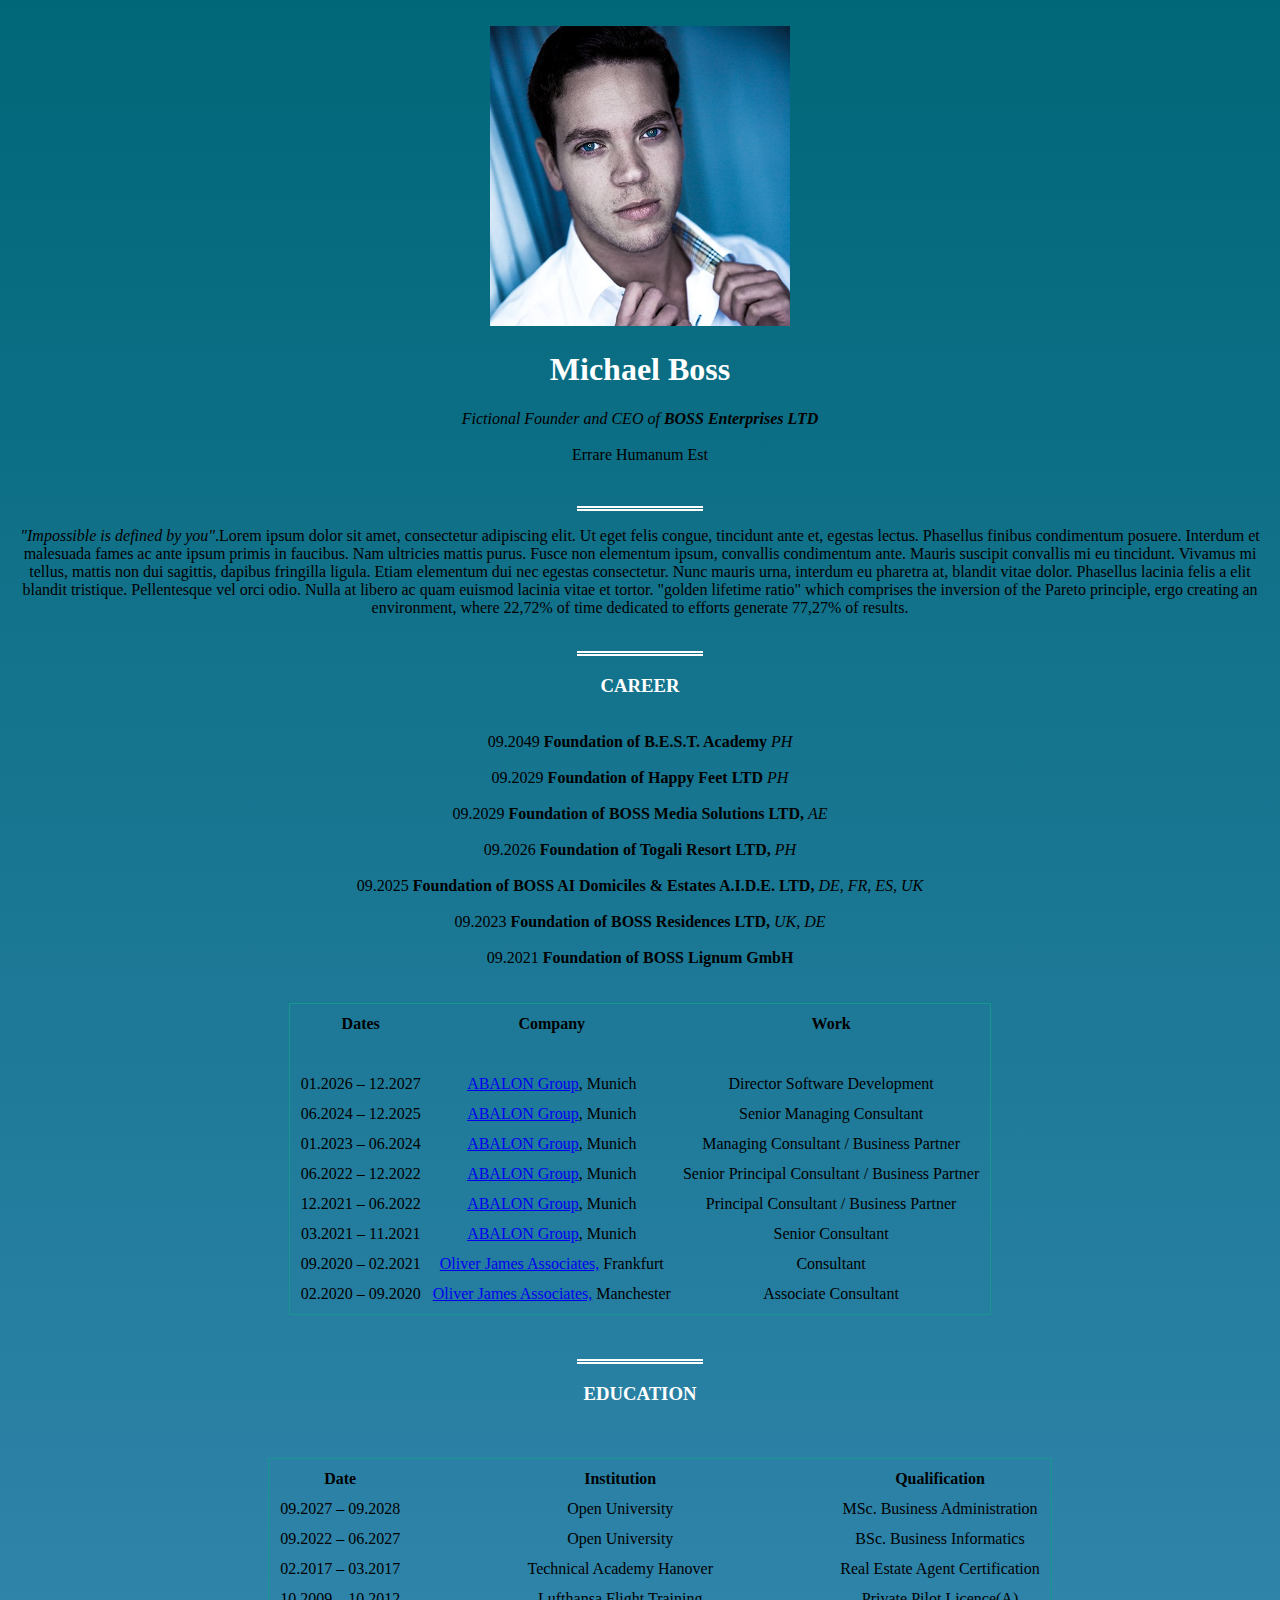
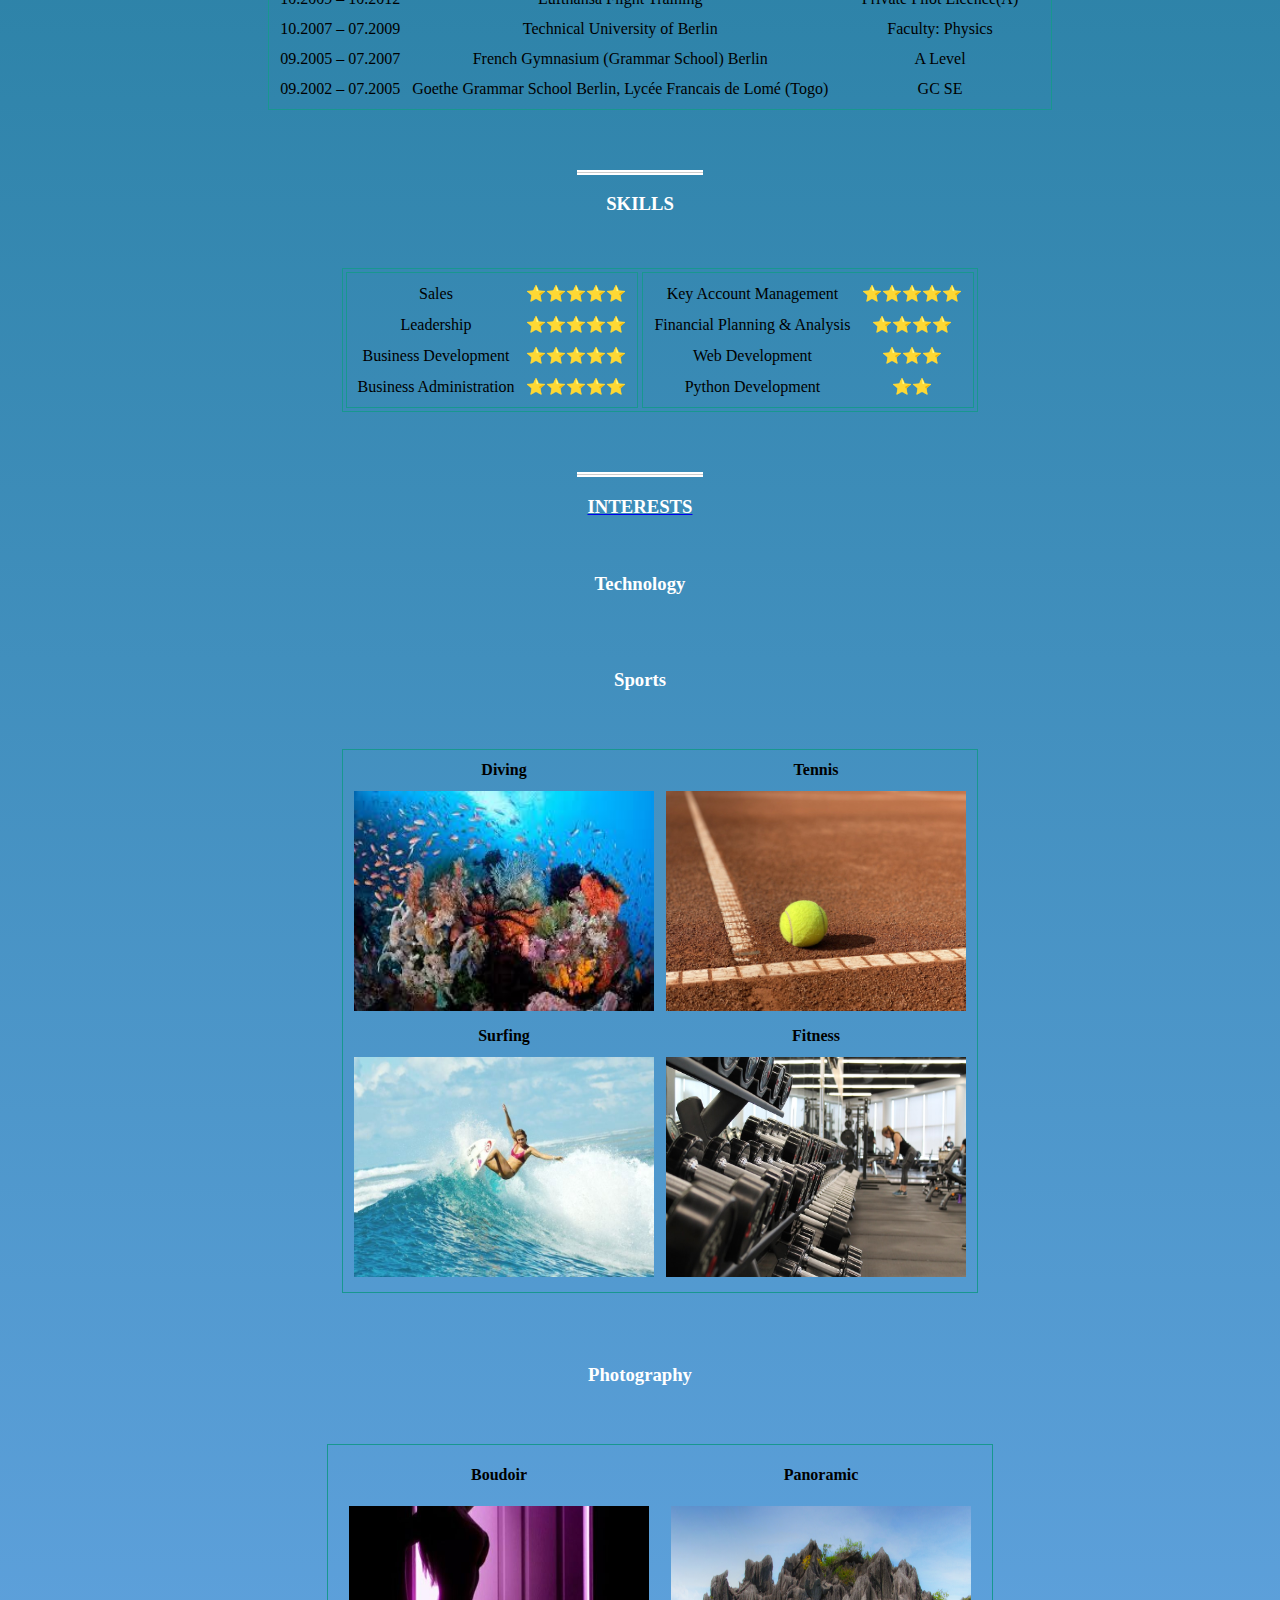
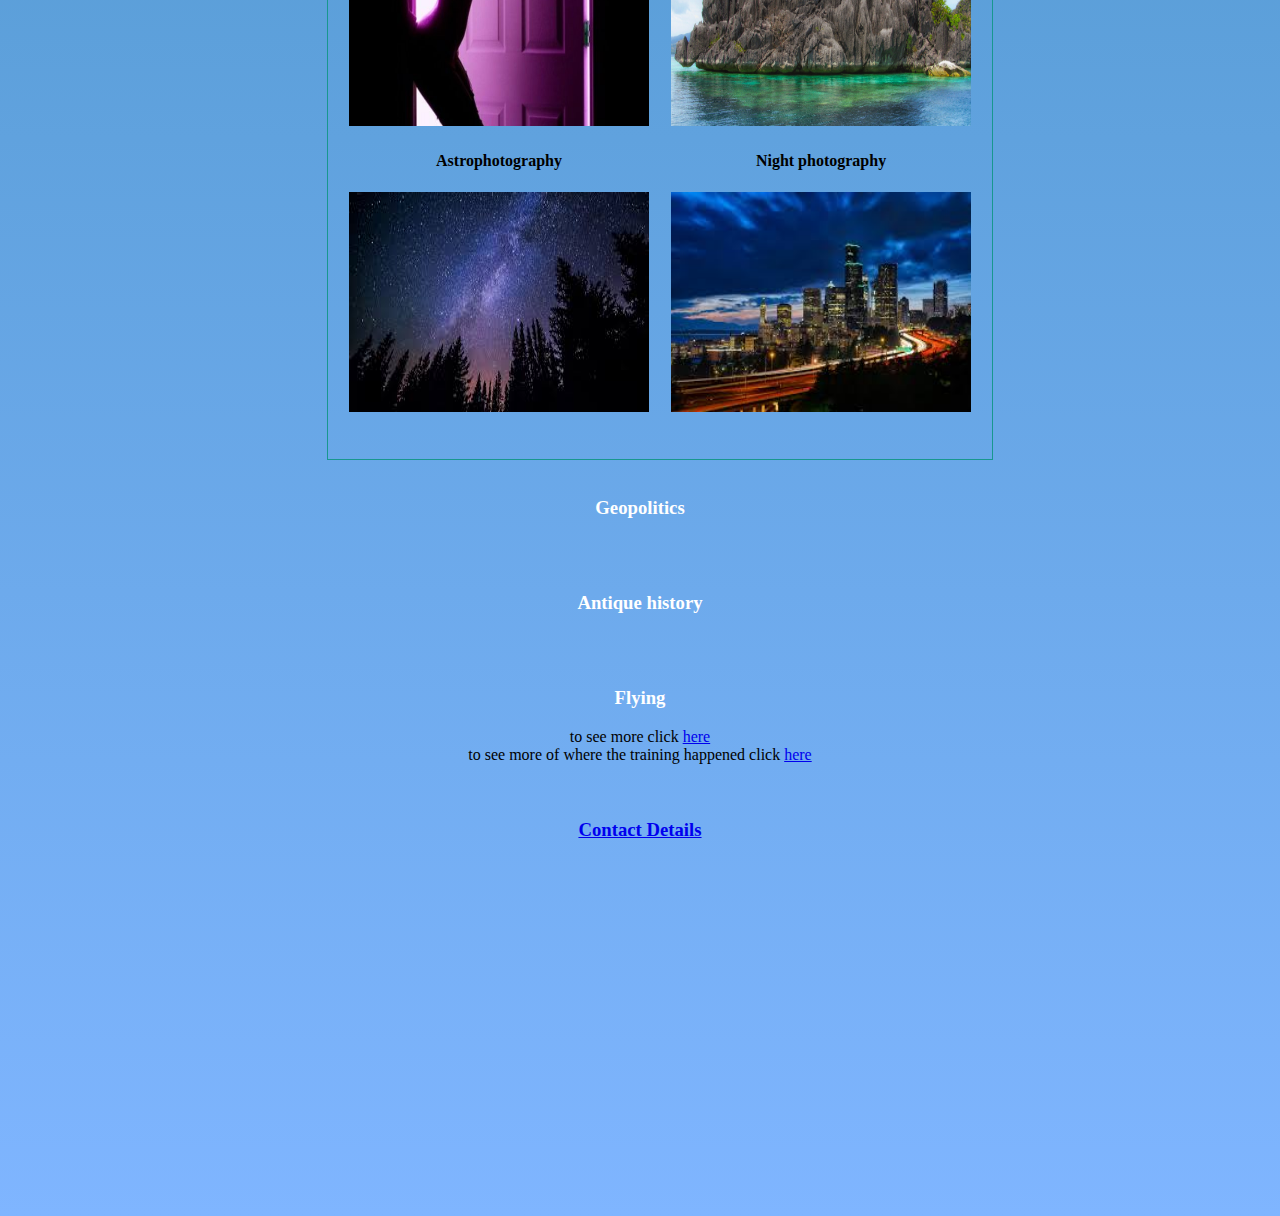
<file: index.html>
<!DOCTYPE html>
<html lang="en">

<head>
  <meta charset="UTF-8">
  <meta name="viewport" content="width=device-width, initial-scale=1.0">
  <meta http-equiv="X-UA-Compatible" content="ie=edge">
  <title>☤ BOSS Enterprises LTD ☤</title>
<link rel="stylesheet" href="styles.css"> <!LINK FOR EXTERNAL CSS>

</head>

<body>
  <br>

    <center>

        <img src="images/bossimg.jpg" alt="michael boss profile picture"width="300"height"300"</a>
        </tr>

    <center>
    <h1>Michael Boss</h1>
      <p><em>Fictional Founder and CEO of  <strong>BOSS Enterprises LTD</strong></em>
        <br>
        <br>
        Errare Humanum Est</p>
    </center>

  <br>
  <hr size="2" noshade>
    <p><em><center>"Impossible is defined by you"</em>.Lorem ipsum dolor sit amet, consectetur adipiscing elit. Ut eget felis congue, tincidunt ante et, egestas lectus. Phasellus finibus condimentum posuere. Interdum et malesuada fames ac ante ipsum primis in faucibus. Nam ultricies mattis purus. Fusce non elementum ipsum, convallis condimentum ante. Mauris suscipit convallis mi eu tincidunt. Vivamus mi tellus, mattis non dui sagittis, dapibus fringilla ligula. Etiam elementum dui nec egestas       consectetur. Nunc mauris urna, interdum eu pharetra at, blandit vitae dolor. Phasellus lacinia felis a elit blandit tristique. Pellentesque vel orci odio. Nulla at libero ac quam euismod lacinia vitae et tortor.
    <emp>"golden lifetime ratio"</emp>
    which comprises the inversion of the Pareto principle, ergo creating an environment,
    where 22,72% of time dedicated to efforts generate 77,27% of results.</center>
    <br>
  </p>
  <hr size="2"noshade>

  <h3>CAREER</h3>
<br>

    09.2049 <strong>Foundation of B.E.S.T. Academy </strong> <i>PH</i><br><br>
    09.2029 <strong>Foundation of Happy Feet LTD</strong> <i>PH</i><br><br>
    09.2029 <strong>Foundation of BOSS Media Solutions LTD,</strong> <i>AE</i><br><br>
    09.2026 <strong>Foundation of Togali Resort LTD,</strong> <i>PH</i><br><br>
    09.2025 <strong>Foundation of BOSS AI Domiciles & Estates A.I.D.E. LTD, </strong><i>DE, FR, ES, UK</i><br><br>
    09.2023 <strong>Foundation of BOSS Residences LTD,</strong> <i>UK, DE</i><br><br>
    09.2021 <strong>Foundation of BOSS Lignum GmbH</strong><br><br><br>


      <table cellspacing=10>
      <thead>
        <tr><th>Dates</th>  <th>Company</th>  <th>Work</th></tr>
      </thead>
      <tbody>
      <tr>
      <td><br></td>
      </tr>

        <tr>
          <td>01.2026 – 12.2027</td>
          <td><a href="https://www.headhunter-it.com/">ABALON Group</a>, Munich </td>
          <td>Director Software Development</td>
        </tr>

        <tr>
          <td>06.2024 – 12.2025</td>
          <td><a href="https://www.headhunter-it.com/">ABALON Group</a>, Munich </td>
          <td>Senior Managing Consultant</td>
        </tr>

        <tr>
          <td>01.2023 – 06.2024</td>
          <td><a href="https://www.headhunter-it.com/">ABALON Group</a>, Munich </td>
          <td>Managing Consultant / Business Partner</td>
        </tr>

        <tr>
          <td>06.2022 – 12.2022</td>
          <td><a href="https://www.headhunter-it.com/">ABALON Group</a>, Munich </td>
          <td>Senior Principal Consultant / Business Partner</td>
        </tr>

        <tr>
          <td>12.2021 – 06.2022</td>
          <td><a href="https://www.headhunter-it.com/">ABALON Group</a>, Munich </td>
          <td>Principal Consultant / Business Partner </td>
        </tr>

        <tr>
          <td>03.2021 – 11.2021</td>
          <td><a href="https://www.headhunter-it.com/">ABALON Group</a>, Munich </td>
          <td>Senior Consultant</td>
        </tr>

        <tr>
          <td>09.2020 – 02.2021</td>
          <td><a href="https://www.ojassociates.com/">Oliver James Associates,</a> Frankfurt  </td>
          <td>Consultant</td>
        </tr>

        <tr>
          <td>02.2020 – 09.2020</td>
          <td><a href="https://www.ojassociates.com/">Oliver James Associates,</a> Manchester </td>
          <td>Associate Consultant</td>
        </tr>
      </tbody>
      </table>
  <br><br>
  </ul>

    <hr size="2" noshade>
<h3>EDUCATION</h3><br>
  <ul>
<center>

    <table cellspacing="10">

    <thead>
    <tr> <th>Date</th> <th>Institution</th><th>Qualification</th> </tr>
    </thead>

    <tbody>
      <tr>
        <td><center>09.2027 – 09.2028</center></td>
        <td><center>Open University</center></td>
        <td><center>MSc. Business Administration</center></td>
      </tr>
      <tr>
        <td><center>09.2022 – 06.2027</center></td>
        <td><center>Open University</center></td>
        <td><center>BSc. Business Informatics</center></td>
      </tr>
      <tr>
        <td><center>02.2017 – 03.2017</center></td>
        <td><center>Technical Academy Hanover</center></td>
        <td><center>Real Estate Agent Certification</center></td>
      </tr>
      <tr>
        <td><center>10.2009 – 10.2012</center></td>
        <td><center>Lufthansa Flight Training</center></td>
        <td><center>Private Pilot Licence(A)</center></td>
      </tr>
      <tr>
        <td><center>10.2007 – 07.2009</center></td>
        <td><center>Technical University of Berlin</center></td>
        <td><center>Faculty: Physics</center></td>
      </tr>
      <tr>
        <td><center>09.2005 – 07.2007</center></td>
        <td><center>French Gymnasium (Grammar School) Berlin</center></td>
        <td><center>A Level</center></td>
      </tr>
      <tr>
        <td><center>09.2002 – 07.2005</center></td>
        <td><center>Goethe Grammar School Berlin, Lycée Francais de Lomé (Togo)</center></td>
        <td><center>GC SE</center></td>
      </tr>
</tbody>
</table>
</ul>
<br><br>
</center>


  <hr size="2" noshade>
<h3>SKILLS</h3><br>
<ul>
<center>
  <table>
    <tr>
      <td>
        <table cellspacing="10">
          <tr>
            <td>Sales</td>
            <td>⭐⭐⭐⭐⭐</td>
          </tr>
          <tr>
            <td>Leadership</td>
            <td>⭐⭐⭐⭐⭐</td></tr>
          <tr>
            <td>Business Development</td>
            <td>⭐⭐⭐⭐⭐</td>
          </tr>
          <tr>
            <td>Business Administration</td>
            <td>⭐⭐⭐⭐⭐</td>
          </tr>
        </table>
      </td>
      <td>
        <table cellspacing="10">
          <tr>
            <td>Key Account Management</td>
            <td>⭐⭐⭐⭐⭐</td>
          </tr>
          <tr>
            <td>Financial Planning & Analysis</td>
            <td>⭐⭐⭐⭐</td>
          </tr>
          <tr>
            <td>Web Development</td>
            <td>⭐⭐⭐</td>
          <tr>
            <td>Python Development</td>
            <td>⭐⭐</td>
          </tr>
        </table>
      </td>
    </table>
  </ul>
</center>

  <br><br>
<hr size="2" noshade>
  <a href="Interests.html"><h3>INTERESTS</h3></a><br>
<center>

  <h3><b>Technology</b><br></h3>

    <br>
    <br>
    <h3><b>Sports</b></h3>
    <br>
    <ul>
      <table cellspacing="10">
        <thead>
        <tr> <h1><th>Diving</th> <th>Tennis</th></h1></tr>
        </thead>
        <tbody>
          <tr>
          <td><center><img src="images/Diving.jpg" alt="diving panglao"width="300"height="220">
          <td><center><img src="images/tennisball.jpg" alt="tennis ball"width="300"height="220">
          </tr>
        <h1><th>Surfing</th><th>Fitness</th></h1>
          <tr>
          <td><center><img src="images/alanablanchard_surfing.jpg" alt="alana blanchard surfing"width="300"height="220">
          <td><center><img src="images/fitness_gym.jpg" alt="fitness gym workout"width="300"height="220">
          </tr>
        </tbody>
      </table>
    </ul>
    <br><br>
    <h3><b>Photography</b></h3><br>
    <ul>
      <table cellspacing="20">
            <tr>
        <h1><th>Boudoir</th> <th>Panoramic</th></h1></tr>
          <tbody>
            <tr>
              <td><center><img src="images/boudoir_silhouette.jpg" alt="boudoir silhouette purple"width="300"height="220"></center></td>
              <td><center><img src="images/Coral_Limestone,_Coron_Island,_Palawan,_Philippines.jpg" alt="Coral Limestone Coron Island Palawan Philippines"width="300"height="220"></center></td>
            <tr/>
        <h1><th>Astrophotography</th><th>Night photography</th></h1>
            <tr>
              <td><center><img src="images/milky_way_astrophotography.jpg" alt="milky way astrophotography stars"width="300"height="220"></center></td>
              <td><center><img src="images/Seattle skyline long exposure.jpg" alt="seattle skyline long exposure"width="300"height="220"></center></td>
            </tr>
            <td><center></center></td>
        </tbody>
      </table>
<br>
    </ul>
    <h3><b>Geopolitics</b></h3><br><br>
    <h3><b>Antique history</b></h3><br><br>
    <h3><b>Flying</b></h3>
   to see more click <a href="https://www.facebook.com/photo.php?fbid=10100271935735435&set=t.590537475&type=3">here</a><br>
to see more of where the training happened click <a href="https://de.wikipedia.org/wiki/Airline_Training_Center_Arizona">here</a>
<br>
<br>
<br>
  <center>
    <h3><a href="contact.html">Contact Details</a></h3><br>

    </center>
</body>
</html>
</file>
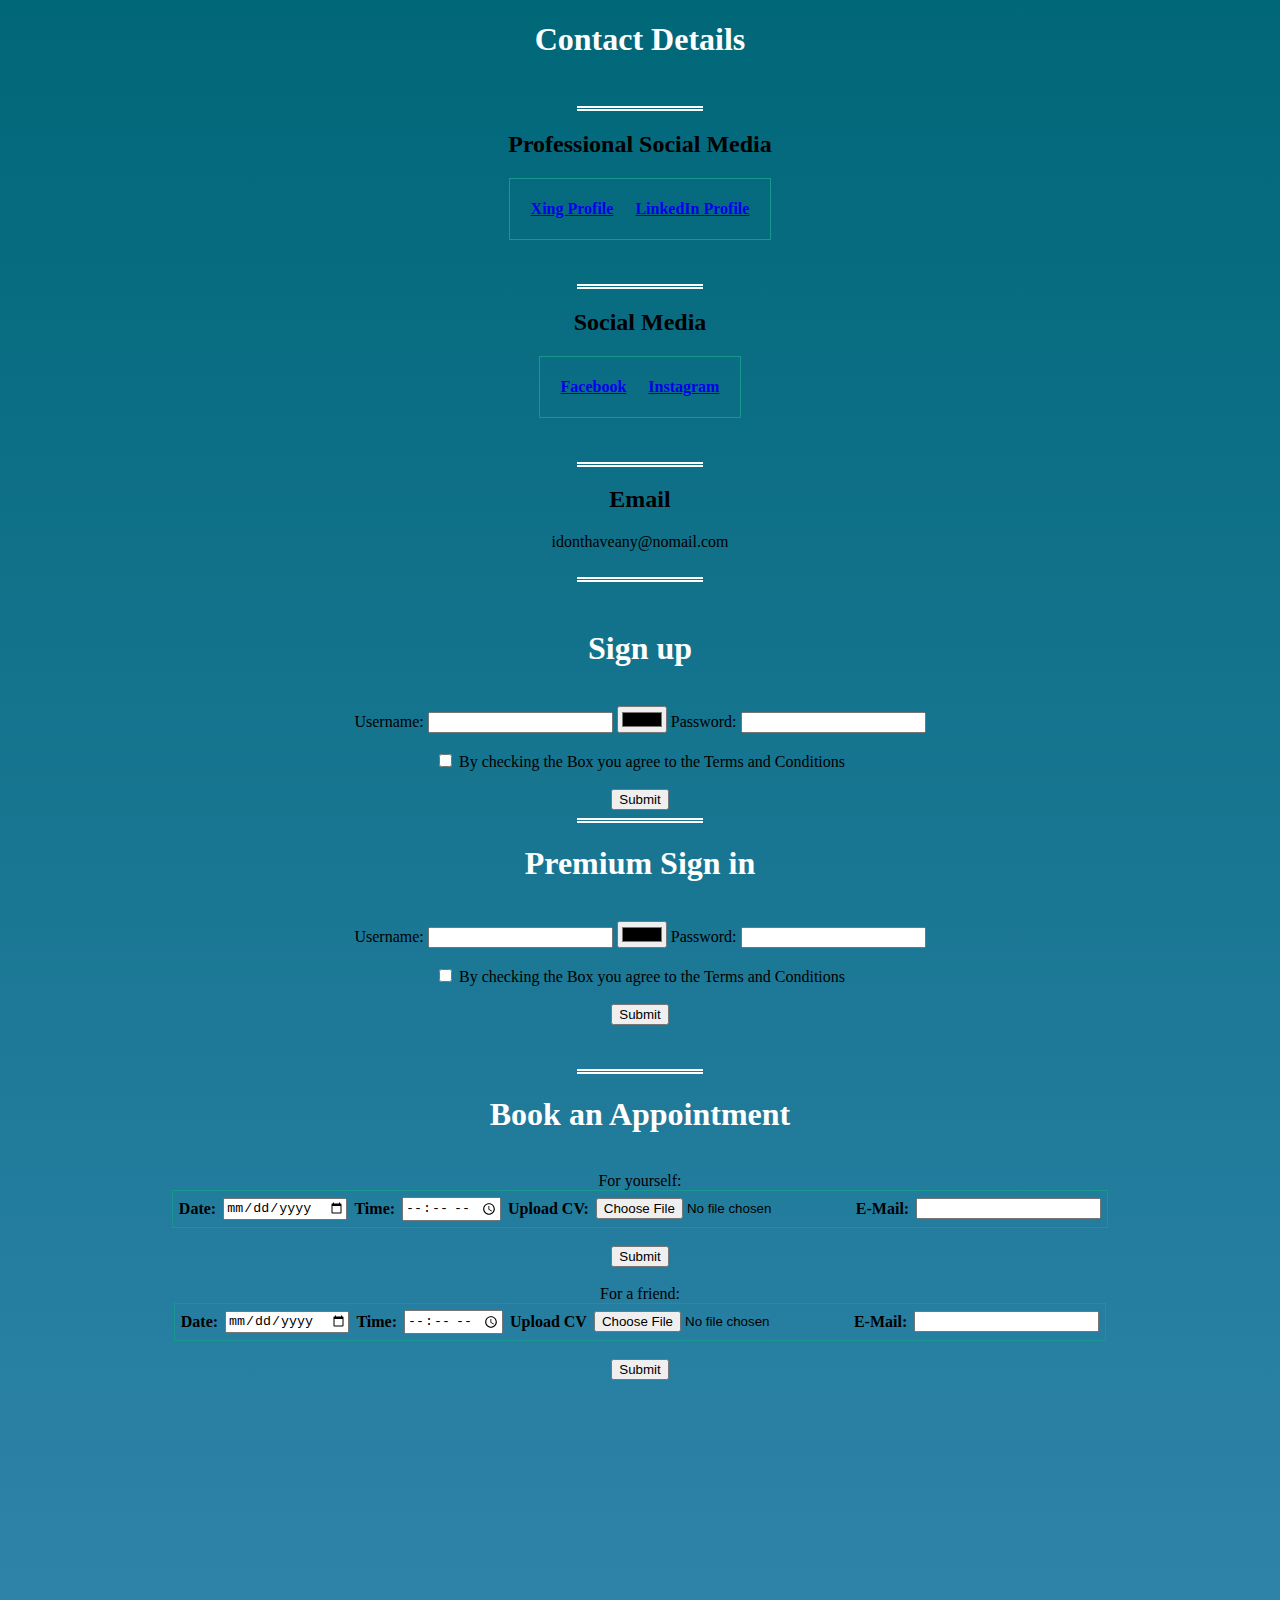
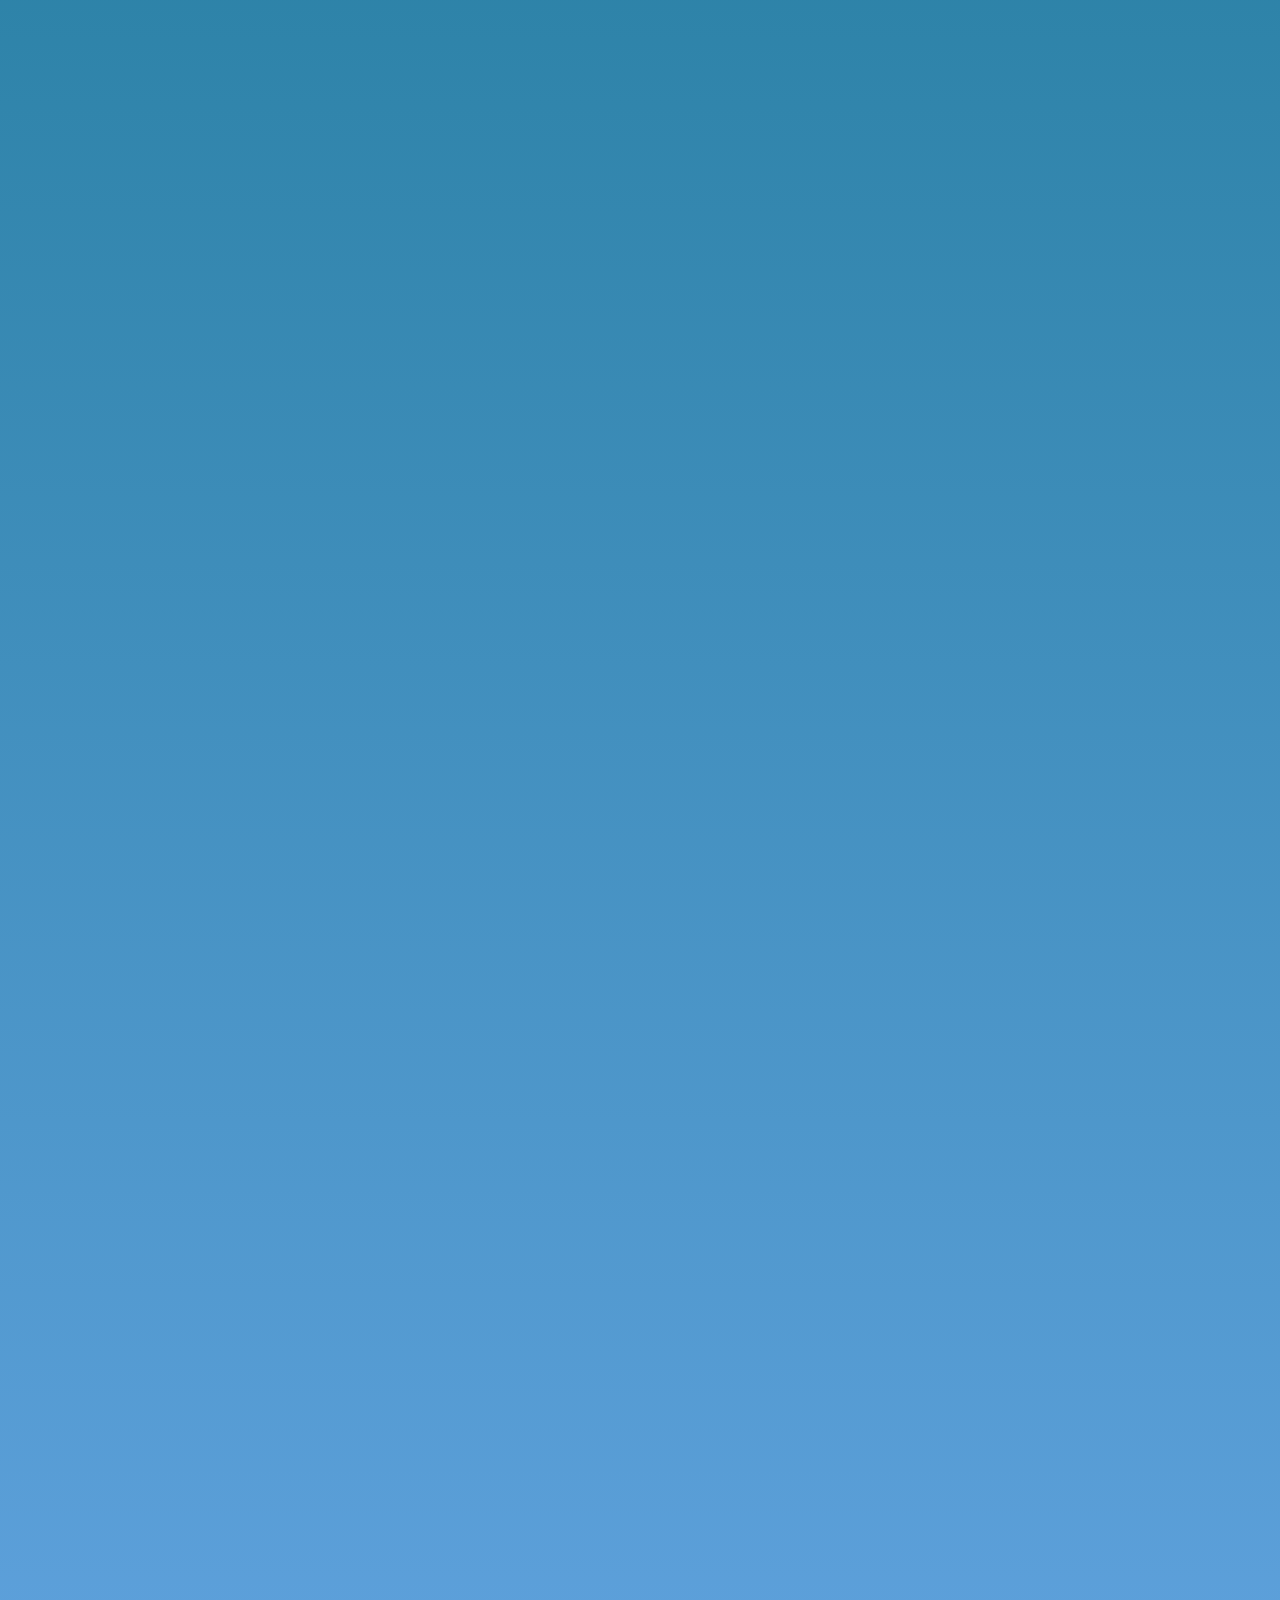
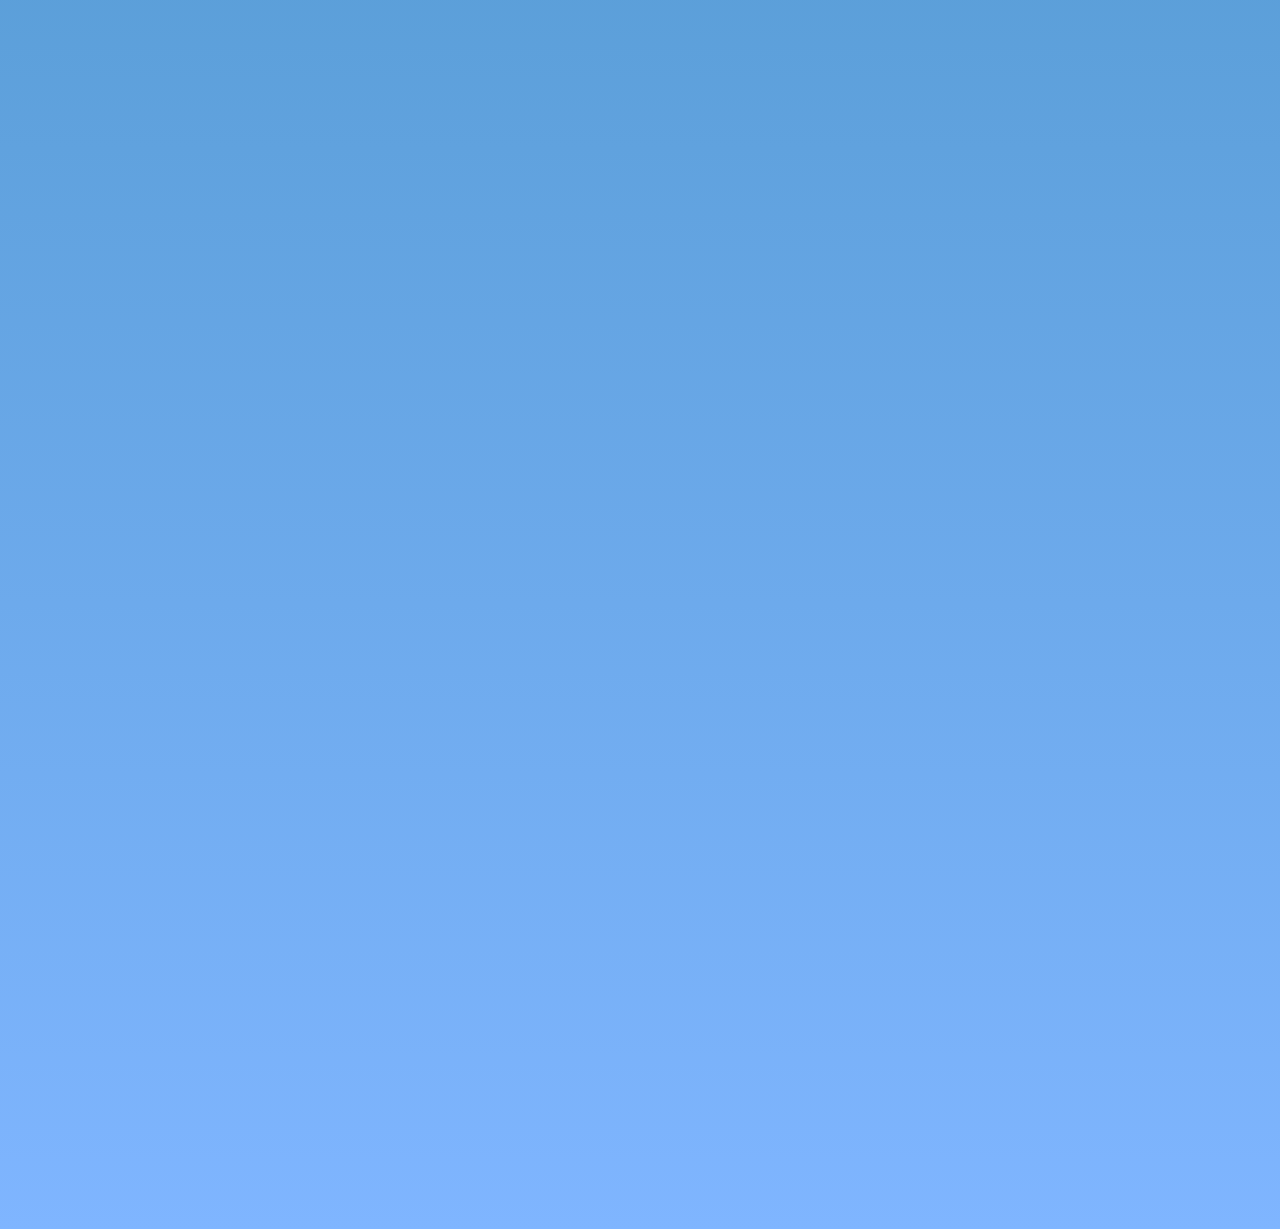
<file: contact.html>
<!DOCTYPE html>
<html lang="en" dir="ltr">
  <head>
    <meta charset="utf-8">
    <title></title>
    <link rel="stylesheet" href="styles.css"><!LINK FOR EXTERNAL CSS>

  </head>
  <body><center>

    <h1>Contact Details</h1><br>
  <hr>

<h2><li>Professional Social Media</li></h2>
  <table cellspacing="20">
    <tbody>
    <center><td>        <strong><a href="https://www.xing.com/profile/Michael_Boss16"target="_blank">Xing Profile</a></strong>          </td></center>
      <center><td>      <strong><a href="https://www.linkedin.com/in/michaelbossatoja/"target="_blank">LinkedIn Profile</a></strong>    </td></center>
    </tbody>
  </table>

  <br><br>
<hr>
<h2><li>Social Media</li></h2>
  <table cellspacing="20">
    <tbody>
    <td>        <strong><a href="https://www.facebook.com/michaelboss101"target="_blank">Facebook</a></strong>          </td>
      <td>      <strong><a href="https://www.instagram.com/m1ke_boss/"target="_blank">Instagram</a></strong></a>        </strong></td>

    </tbody>
  </table>


<br><br>
<hr>
<h2><li>Email</li></h2>
idonthaveany@nomail.com
<br><br>

<hr>

<br>
<h1>Sign up</h1>
<br>


<form class="" action="index.html" method="post">
  <label>Username: </label>
  <input type="text" Username="" value"">
  <input type="color"name="" value="">

  <label>Password:</label>
  <input type="password" name="" value="">
  <br><br>
  <input type="checkbox" name="" value="">
  <label>By checking the Box you agree to the Terms and Conditions</label>
<br><br>
<center><input type="submit" name=""></center>

</form>

<hr>
<h1>Premium Sign in</h1>
<br>


<form class="" action="index.html" method="post">
  <label>Username:</label>
  <input type="text" name="" value="">
  <input type="color">

  <label>Password:</label>
  <input type="password" name="" value="">
  <br><br>
  <input type="checkbox">
  <label>By checking the Box you agree to the Terms and Conditions</label>
  <br><br>
  <center><input type="submit" name=""></center>

</form>

  <br><br>
  <hr>
  <h1>Book an Appointment</h1>
  <br>

  For yourself:
  <br>
  <form class="" action="index.html" method="post">
    <table cellspacing="5">
      <tr>
        <td><label><strong>Date:</strong></label></td>
        <td><input type="date"></td>
        <td><label><strong>Time:</strong></label></td>
        <td><input type="time"></td>
        <td><label><strong>Upload CV:</strong></label></td>
        <td><input type="file"></td>
        <td><label><strong>E-Mail:</strong></label></td>
        <td><input type="email"></td>
      </tr>
    </table>
    <br>

  <center><input type="submit" name=""></center>

  </form>
<br>

  For a friend:
  <br>
  <form action="index.html">
    <table cellspacing="5">
      <tr>
        <td><label>  <strong>Date:</strong>  </label></td>
        <td><input type="date"></td>
        <td><label>  <strong>Time:</strong>  </label></td>
        <td><input type="time"></td>
        <td><label>  <strong>Upload CV</strong>  </label></td>
        <td><input type="file" name="" id=""></td>
        <td><label>  <strong>E-Mail:</strong>  </label></td>
        <td><input type="email" name="" id=""></td>
      </tr>
    </table>
    <br>

    <center><input type="submit" name=""></center>

  </form>

</body>  </center>

</html>
</file>
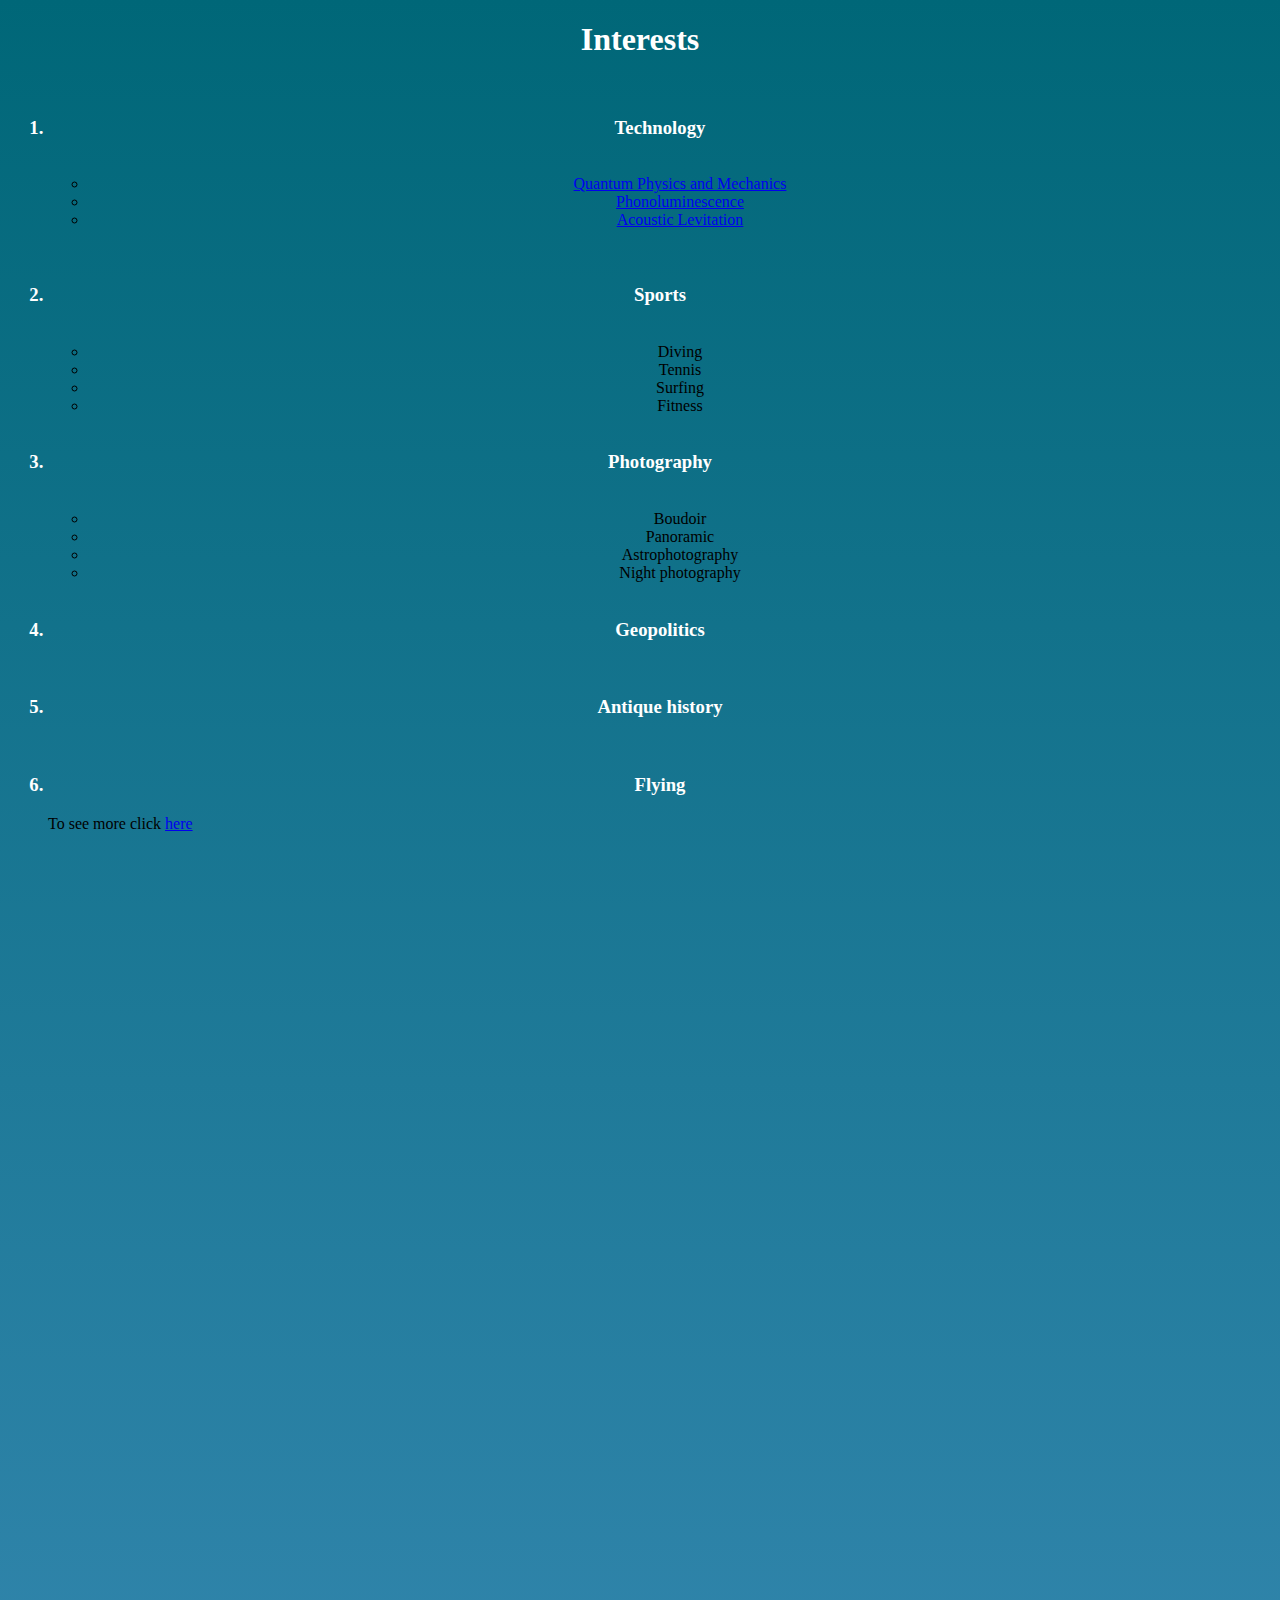
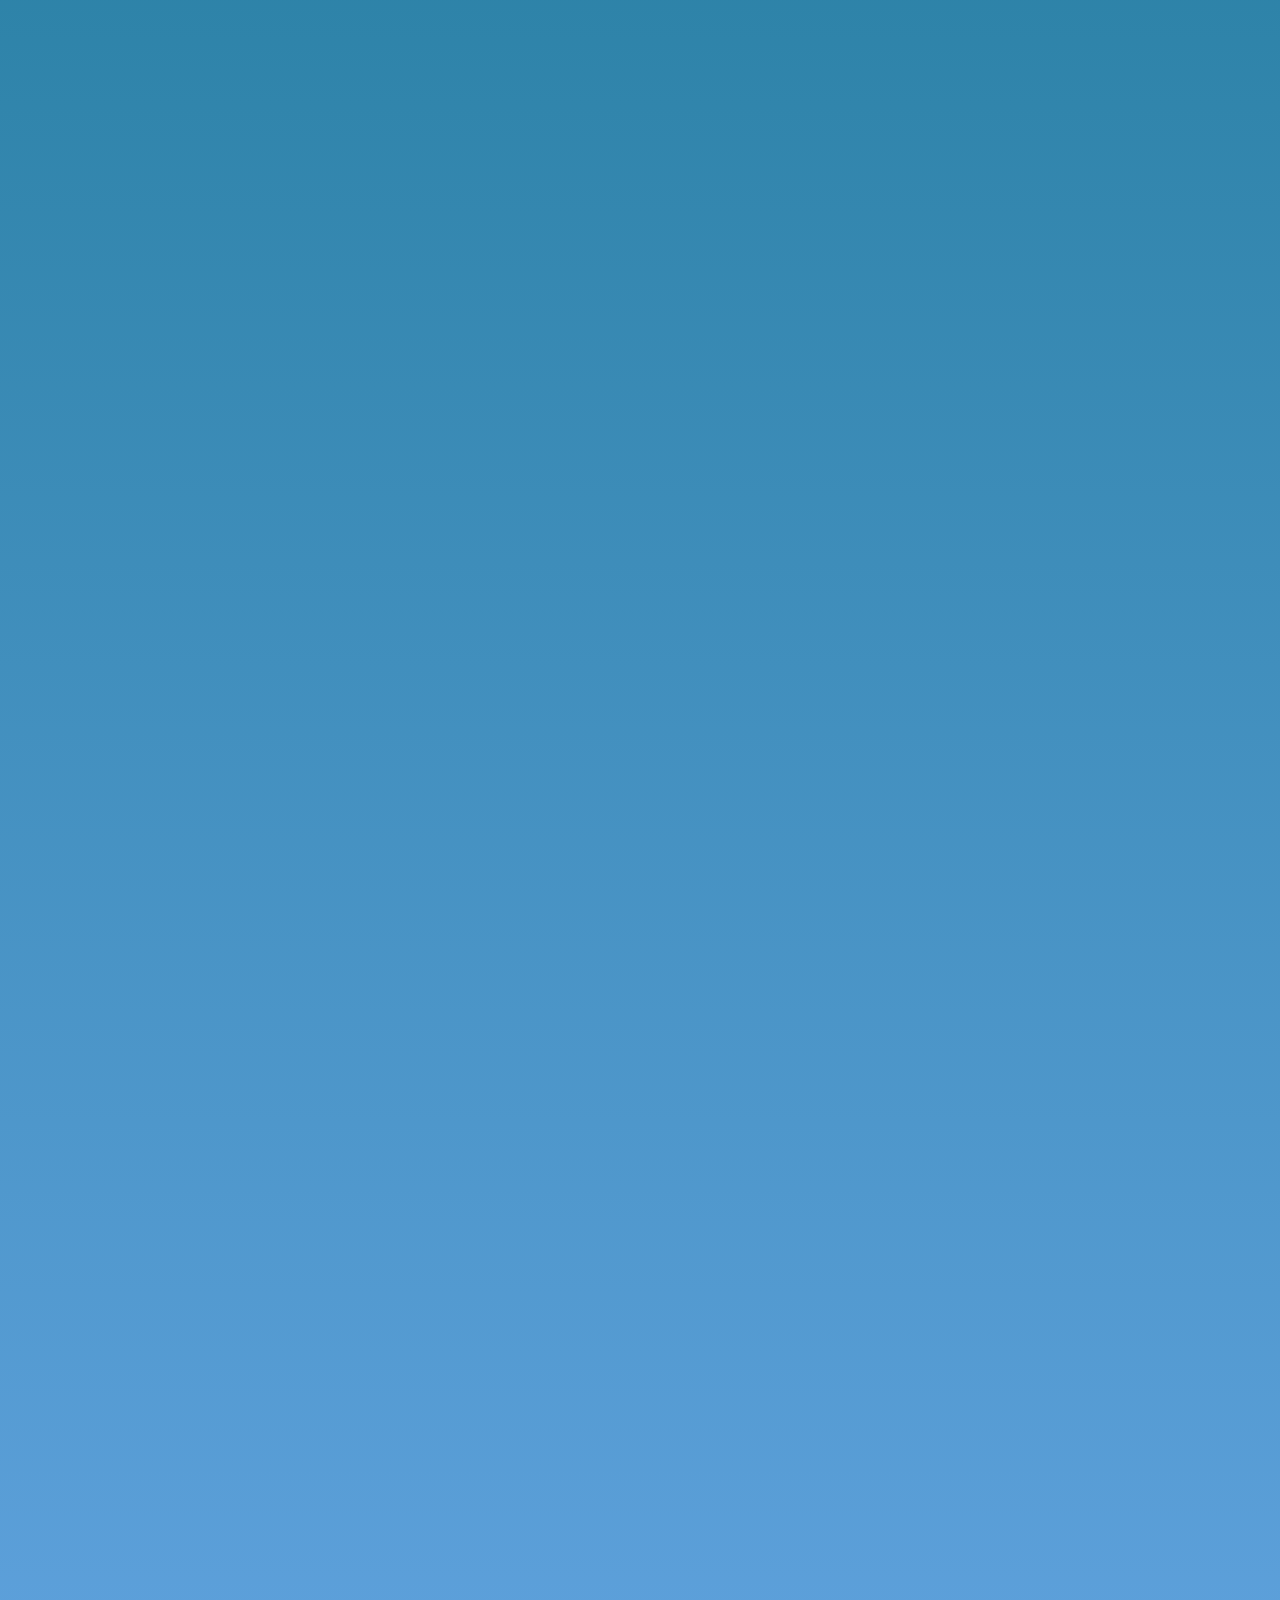
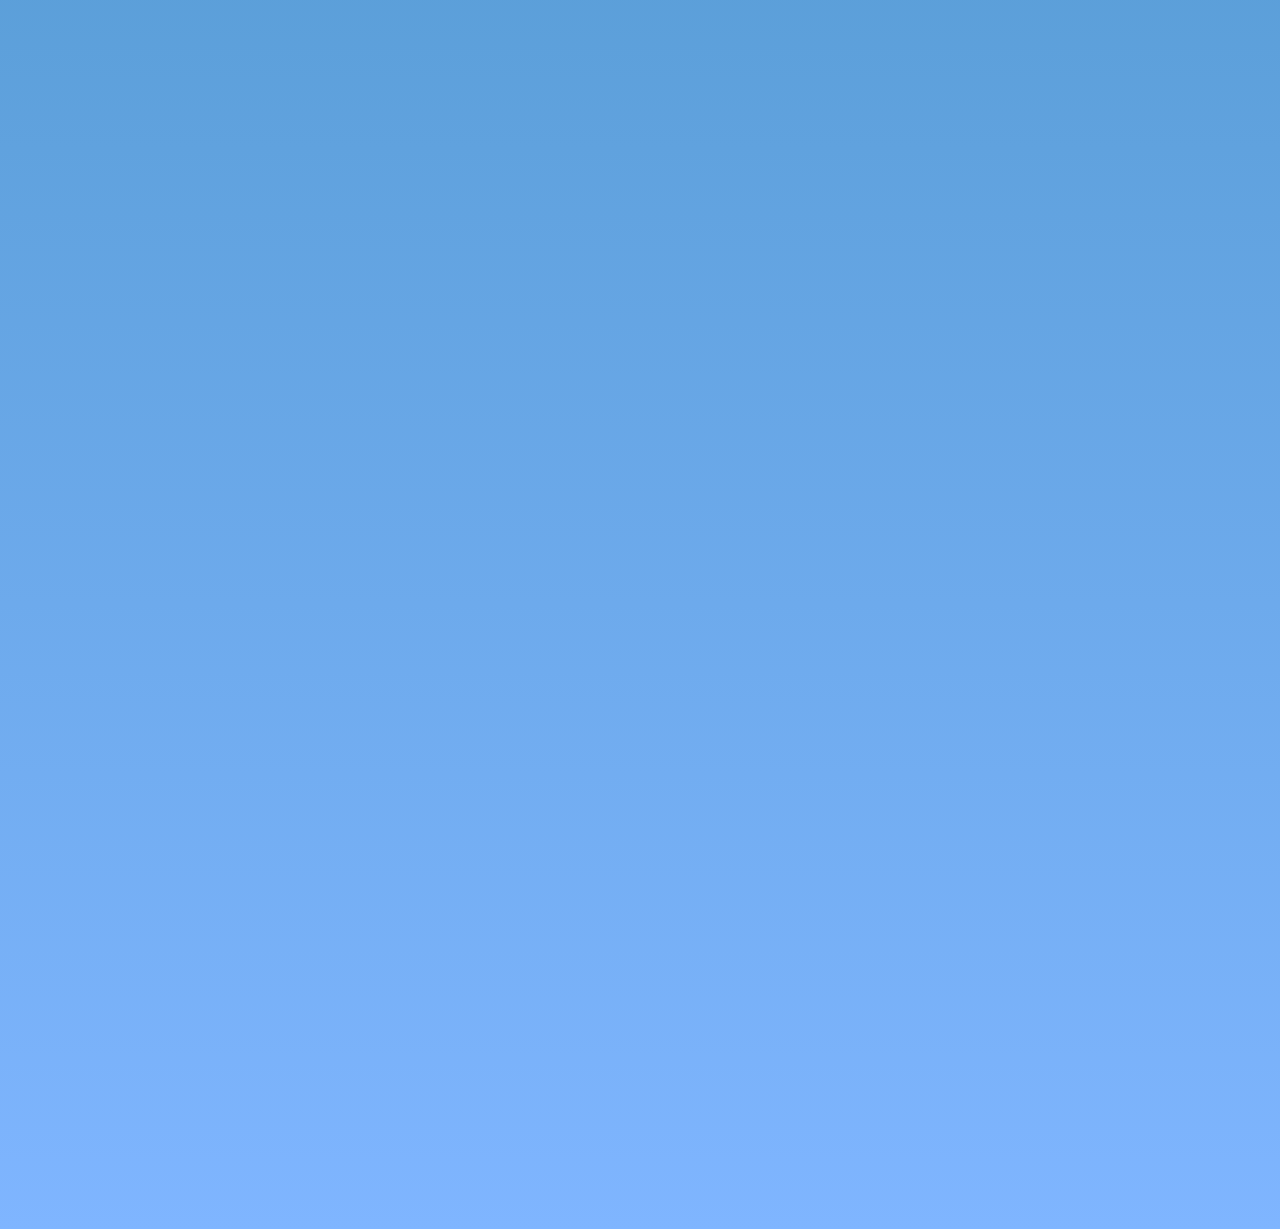
<file: Interests.html>
<!DOCTYPE html>
<html lang="en" dir="ltr">
  <head>
    <meta charset="utf-8">
    <title>🌍 Interests 🌍</title>
    <link rel="stylesheet" href="styles.css"><!LINK FOR EXTERNAL CSS>
  </head>
  <body>
    <style media="screen">
        ul {
          text-align:center;
}
    </style>

  <h1>Interests</h1><br>
    <ol>
    <h3><li><b>Technology</b></li></h3>
      <br>
      <ul>
        <li> <a href="https://en.wikipedia.org/wiki/Quantum_mechanics" target="_blank">Quantum Physics and Mechanics</a></li>
        <li><a href="https://en.wikipedia.org/wiki/Photoluminescence" target="_blank">Phonoluminescence</a></li>
        <li><a href="https://en.wikipedia.org/wiki/Acoustic_levitation" target="_blank">Acoustic Levitation</a></li><br><br>
      </ul>
    <h3><li><b>Sports</b></li></h3>
      <br>
      <ul>
        <li>Diving</li>
        <li>Tennis</li>
        <li>Surfing</li>
        <li>Fitness</li><br>
      </ul>
    <h3><li><b>Photography</b></li></h3>
      <br>
      <ul>
        <li>Boudoir</li>
        <li>Panoramic</li>
        <li>Astrophotography</li>
        <li>Night photography</li><br>
      </ul>
    <h3><li><b>Geopolitics</b></li></h3>
      <br>
    <h3><li><b>Antique history</b></li></h3>
      <br>
    <h3><li><b>Flying</b></h3> To see more click <a href="https://www.facebook.com/photo.php?fbid=10100271935735435&set=t.590537475&type=3">here</a></li>
      <br>


  </body>
</html>
</file>
<file: styles.css>
body {
    height: 4400px;
      background-color: #cccccc;
      background-image: linear-gradient(#006778, #7FB5FF);
}
  hr {
    background-color:inherit;
    border-style: none;
    border-top-style:double;
    border-top-color: white;
    border-top-width: 5px;
    width: 10%;
    height: 0px;
}
  table, tr {

    border: 1px solid;
    border-color: #18978F;
}
  td {
    text-align: center;

  }
  h1 {
    color: white;
    text-align: center;

  }

  h3 {
    color: white;
    text-align: center;

}
</file>
